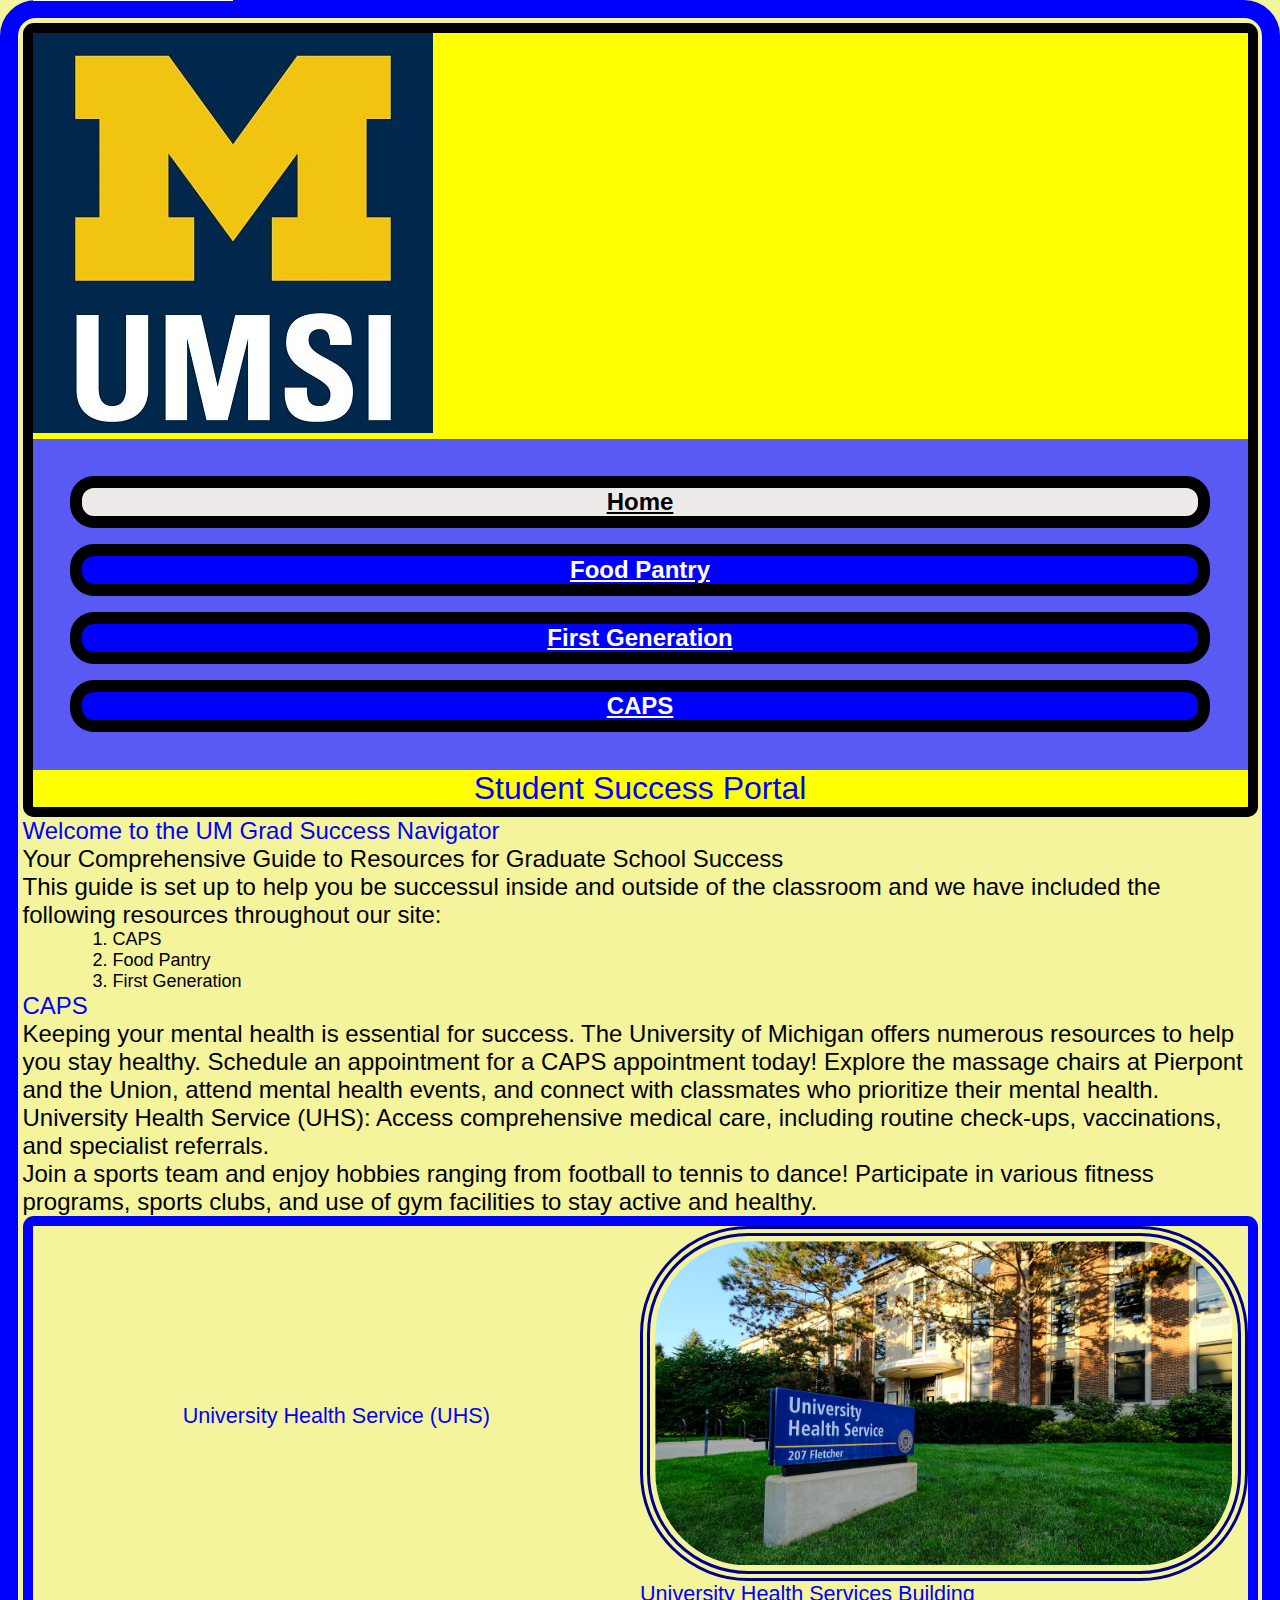
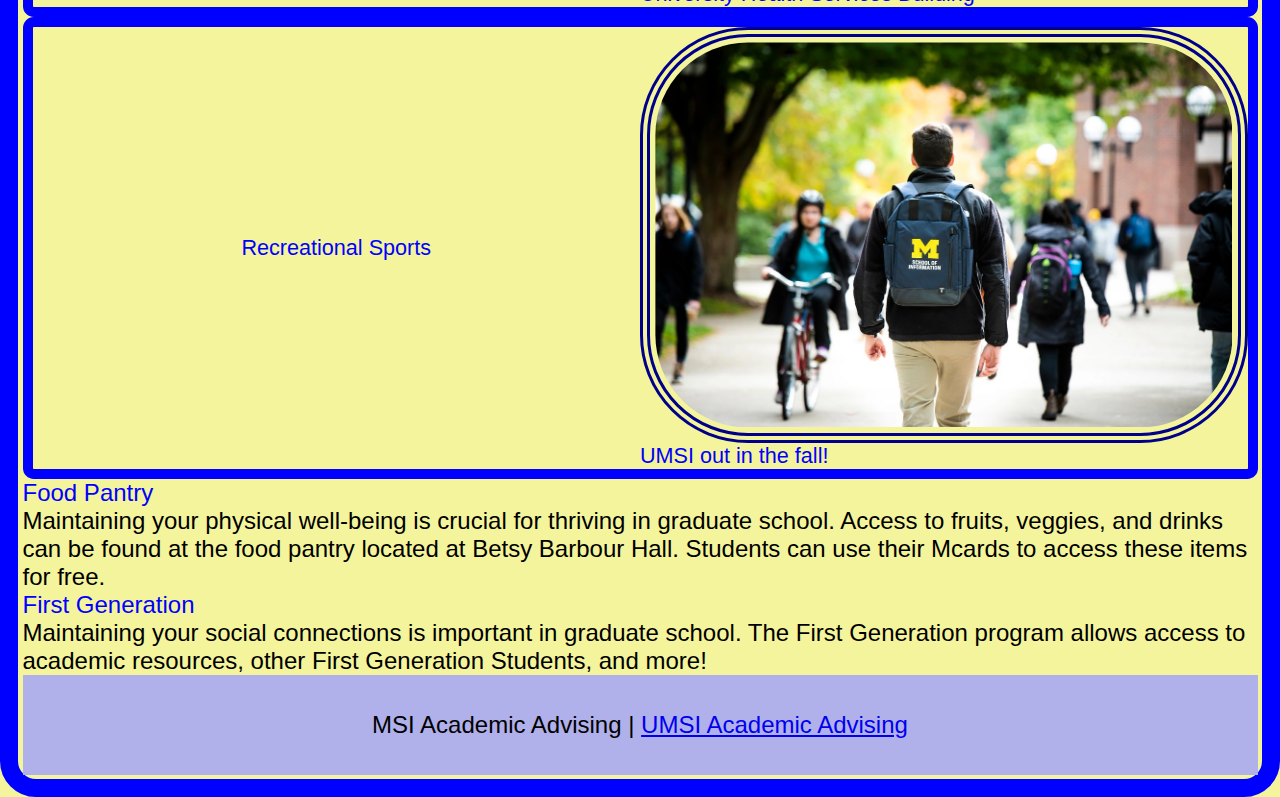
<file: index.html>
<!DOCTYPE html>
<html lang="en">
<head>
    <meta charset="UTF-8">
    <meta name="viewport" content="width=device-width, initial-scale=1.0">
    <link rel="stylesheet" href="css/html5reset.css">
    <link rel="stylesheet" href="css/style.css"> 
    <title>Student Success Portal</title>
</head>
<body>

    <header>
        <a class="skip" href="#main">Skip to Main Content</a>
        <img src="images/UMSI_signature_vertical_informal_solidblue.jpg" alt="UMSI Logo" class="umich">
        <nav>
            <ul>
                <li><a href = "index.html" class="active">Home</a></li>
                <li><a href = "food_pantry.html">Food Pantry</a></li>
                <li><a href = "first_gen.html">First Generation</a></li>
                <li><a href = "caps.html">CAPS</a></li>
            </ul>
        </nav>
        <h1>Student Success Portal</h1>

    </header>
    <main id="main">
        <section>
            <h2>Welcome to the UM Grad Success Navigator</h2>
            <p> Your Comprehensive Guide to Resources for Graduate School Success</p>
            <p>This guide is set up to help you be successul inside and outside of the classroom and we have included the following resources throughout our site:</p>
            <ol>
                <li>CAPS</li>
                <li>Food Pantry</li>
                <li>First Generation</li>
            </ol>
        </section>
        <section>
            <h2>CAPS</h2>
            <p>Keeping your mental health is essential for success. The University of Michigan offers numerous resources to help you stay healthy. Schedule an appointment for a CAPS appointment today! Explore the massage chairs at Pierpont and the Union, attend mental health events, and connect with classmates who prioritize their mental health. University Health Service (UHS): Access comprehensive medical care, including routine check-ups, vaccinations, and specialist referrals.</p>
            <p>Join a sports team and enjoy hobbies ranging from football to tennis to dance! Participate in various fitness programs, sports clubs, and use of gym facilities to stay active and healthy.</p>
            <article>
                <h3>University Health Service (UHS)
                <figure>
                    <img src="images/UHS.jpg" alt="University Health Services building" class="images">
                    <figcaption>University Health Services Building</figcaption>
                </figure>
                </h3>
            </article>
            <article>
                <h3>Recreational Sports
                <figure>
                    <img src="images/UMSI_CampusFall_UMSIBackpack_02.jpg" alt="A student wears a UMSI backpack in fall on the drag." class="images">
                    <figcaption>UMSI out in the fall!</figcaption>
                </figure>
                </h3>
            </article>
        </section>

        <section>
            <h2>Food Pantry</h2>
            <p>Maintaining your physical well-being is crucial for thriving in graduate school. Access to fruits, veggies, and drinks can be found at the food pantry located at Betsy Barbour Hall. Students can use their Mcards to access these items for free.</p>
        </section>

        <section>
            <h2>First Generation</h2>
            <p>Maintaining your social connections is important in graduate school. The First Generation program allows access to academic resources, other First Generation Students, and more!</p>
        </section>

    </main>
    <footer>
        <p>MSI Academic Advising | <a href="https://sites.google.com/umich.edu/msiacademicadvising/student-support-resources">UMSI Academic Advising </a></p>
        </footer>
</body>
</html>
</file>
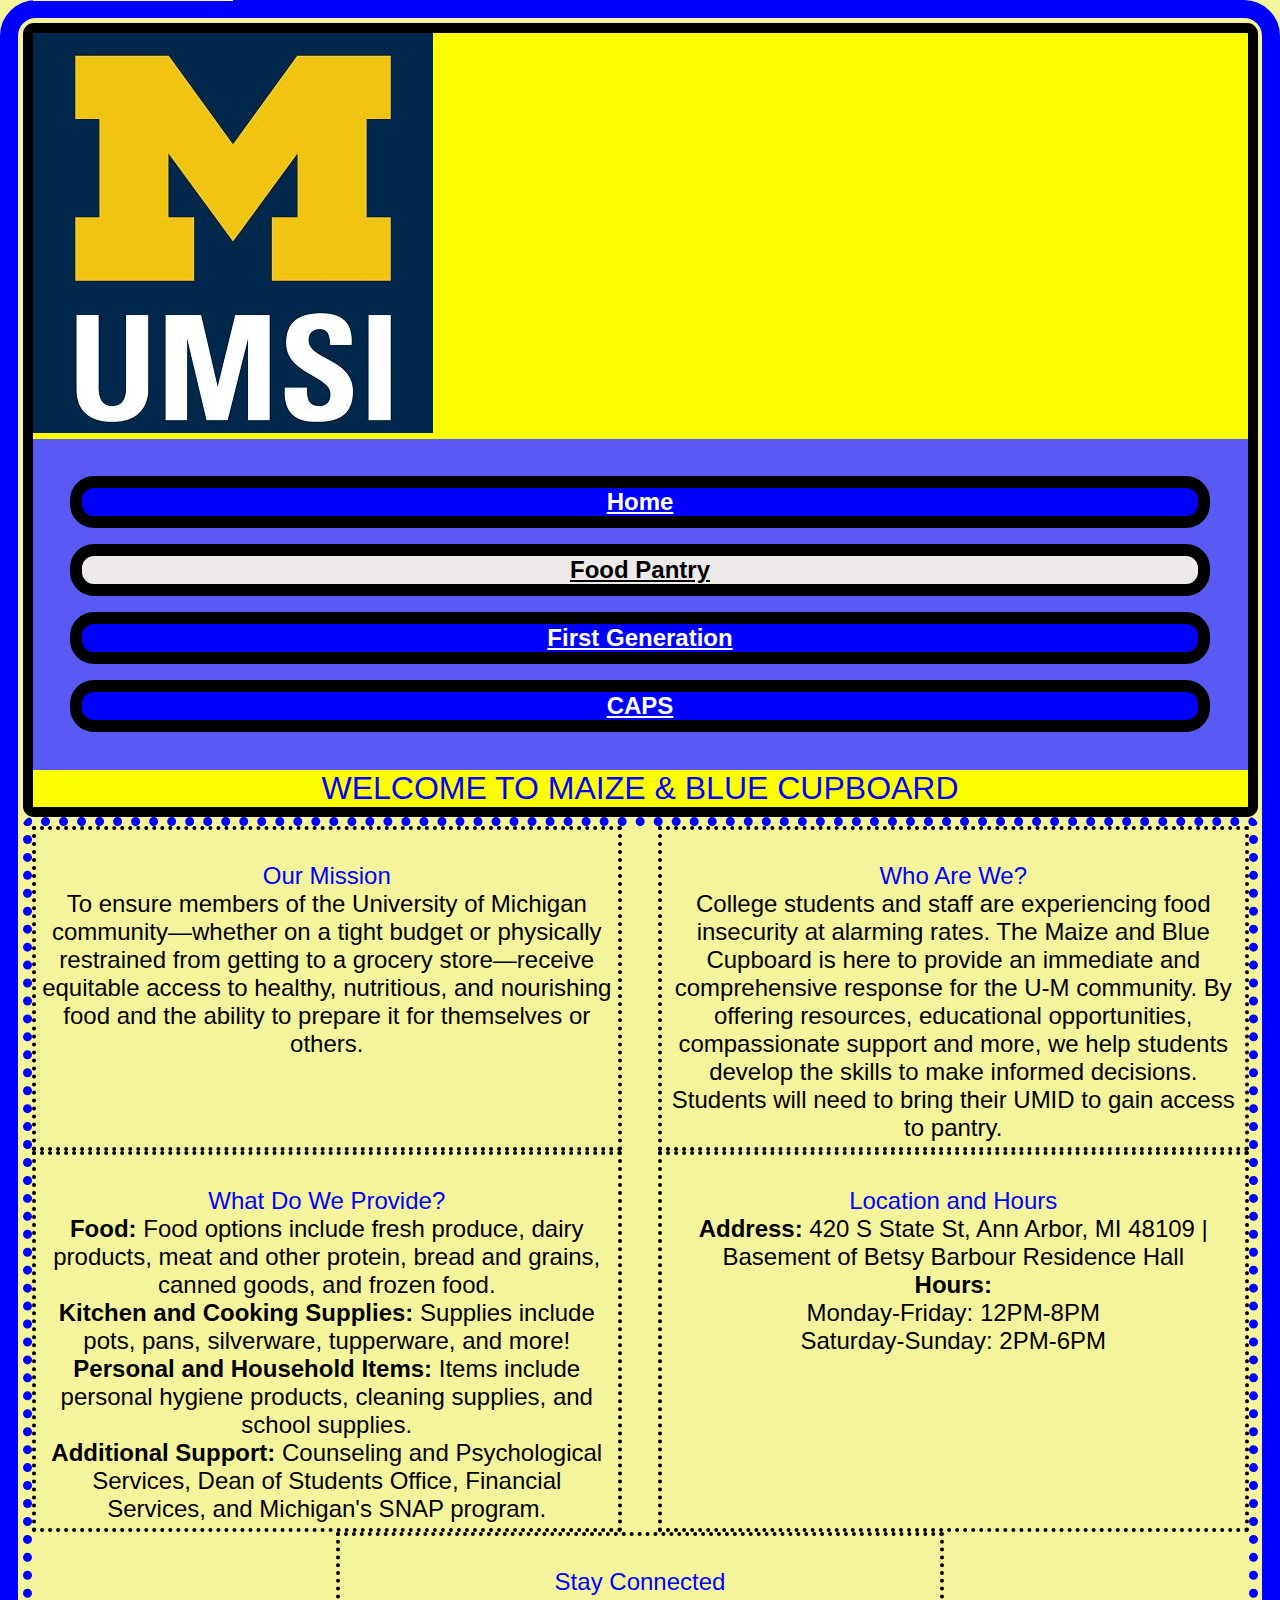
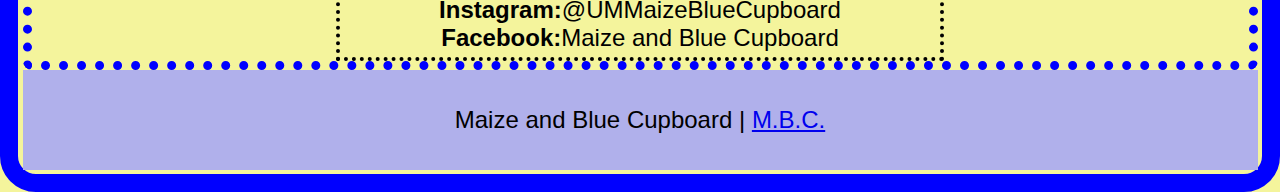
<file: food_pantry.html>
<!DOCTYPE html>
<html lang="en">
<head>
    <meta charset="UTF-8">
    <meta name="viewport" content="width=device-width, initial-scale=1.0">
    <link rel="stylesheet" href="css/html5reset.css">
    <link rel="stylesheet" href="css/style.css"> 
    <title>Maize and Blue Cupboard</title>
</head>
<body>

    <header>
        <figure>
            <img src="images/UMSI_signature_vertical_informal_solidblue.jpg" alt="UMSI Logo" class="umich">
            <!-- <img src="images/UM LOGO.png" alt="University of Michigan"  width="1400" height="200"> -->
            <!--The above image: UM LOGO.png was retrieved from https://brand.umich.edu/logos/logo-downloads/ on January 26, 2025.-->
        </figure>

        <a class="skip" href="#main">Skip to Main Content</a>

        <nav>
            <ul>
                <li><a href = "index.html">Home</a></li>
                <li><a href = "food_pantry.html" class="active">Food Pantry</a></li>
                <li><a href = "first_gen.html">First Generation</a></li>
                <li><a href = "caps.html">CAPS</a></li>
            </ul>
        </nav>
        <h1><b>WELCOME TO MAIZE & BLUE CUPBOARD</b></h1>
    </header>

    <main class="gallery" id="main">
        <div class="grid-item">
        <h2><br>Our Mission<br></h2>
        <p>To ensure members of the University of Michigan community—whether on a tight budget or physically restrained from getting to a grocery store—receive equitable access to healthy, nutritious, and nourishing food and the ability to prepare it for themselves or others.</p>
        </div>

        <div class="grid-item">
        <h2><br>Who Are We?<br></h2>
        <p>College students and staff are experiencing food insecurity at alarming rates. The Maize and Blue Cupboard is here to provide an immediate and comprehensive response for the U-M community. By offering resources, educational opportunities, compassionate support and more, we help students develop the skills to make informed decisions. Students will need to bring their UMID to gain access to pantry.</p>
        </div>

        <div class="grid-item">
            <h2><br>What Do We Provide?<br></h2>
            <ul>
                <li><strong>Food:</strong> Food options include fresh produce, dairy products, meat and other protein, bread and grains, canned goods, and frozen food.</li>
                <li><strong>Kitchen and Cooking Supplies:</strong> Supplies include pots, pans, silverware, tupperware, and more!</li>
                <li><strong>Personal and Household Items:</strong> Items include personal hygiene products, cleaning supplies, and school supplies.</li>
                <li><strong>Additional Support:</strong> Counseling and Psychological Services, Dean of Students Office, Financial Services, and Michigan's SNAP program.</li>
            </ul>
        </div>


        <div class="grid-item">
            <h2><br>Location and Hours<br></h2>
            <p><strong>Address:</strong> 420 S State St, Ann Arbor, MI 48109 | Basement of Betsy Barbour Residence Hall</p>
            <p><strong>Hours:</strong>
                <ul>
                    <li>Monday-Friday: 12PM-8PM</li>
                    <li>Saturday-Sunday: 2PM-6PM</li>
                </ul>
            </p>
        </div>

        <div class="grid-item">
            <h2><br>Stay Connected<br></h2>
            <ul>
                <li><strong>Instagram:</strong>@UMMaizeBlueCupboard</li>
                <li><strong>Facebook:</strong>Maize and Blue Cupboard</li>
            </ul>
        </div>

         <!-- Content taken & modified from ChatGPT with the prompt, "write me a webpage of intro content to help University of Michigan Master's students navigate a free food pantry called Maize and Blue Cupboard. This pantry provides food, kitchen and cooking supplies(Dishes, silverware, pots & pans, Tupperware, cutting boards, knives, and other kitchenware), personal and household items, as well as other support through Counseling and Psychology Services, Dean of Students and Financial Services, and SNAP (Michigan's Food Program). The location and hours should also be included." ChatGPT. (2024). ChatGPT (May 13th version) [Large language model]. -->
    </main>
    <footer>
        <p>Maize and Blue Cupboard | <a href="https://mbc.studentlife.umich.edu/">M.B.C.</a></p>
    </footer>

</body>
</html>
</file>
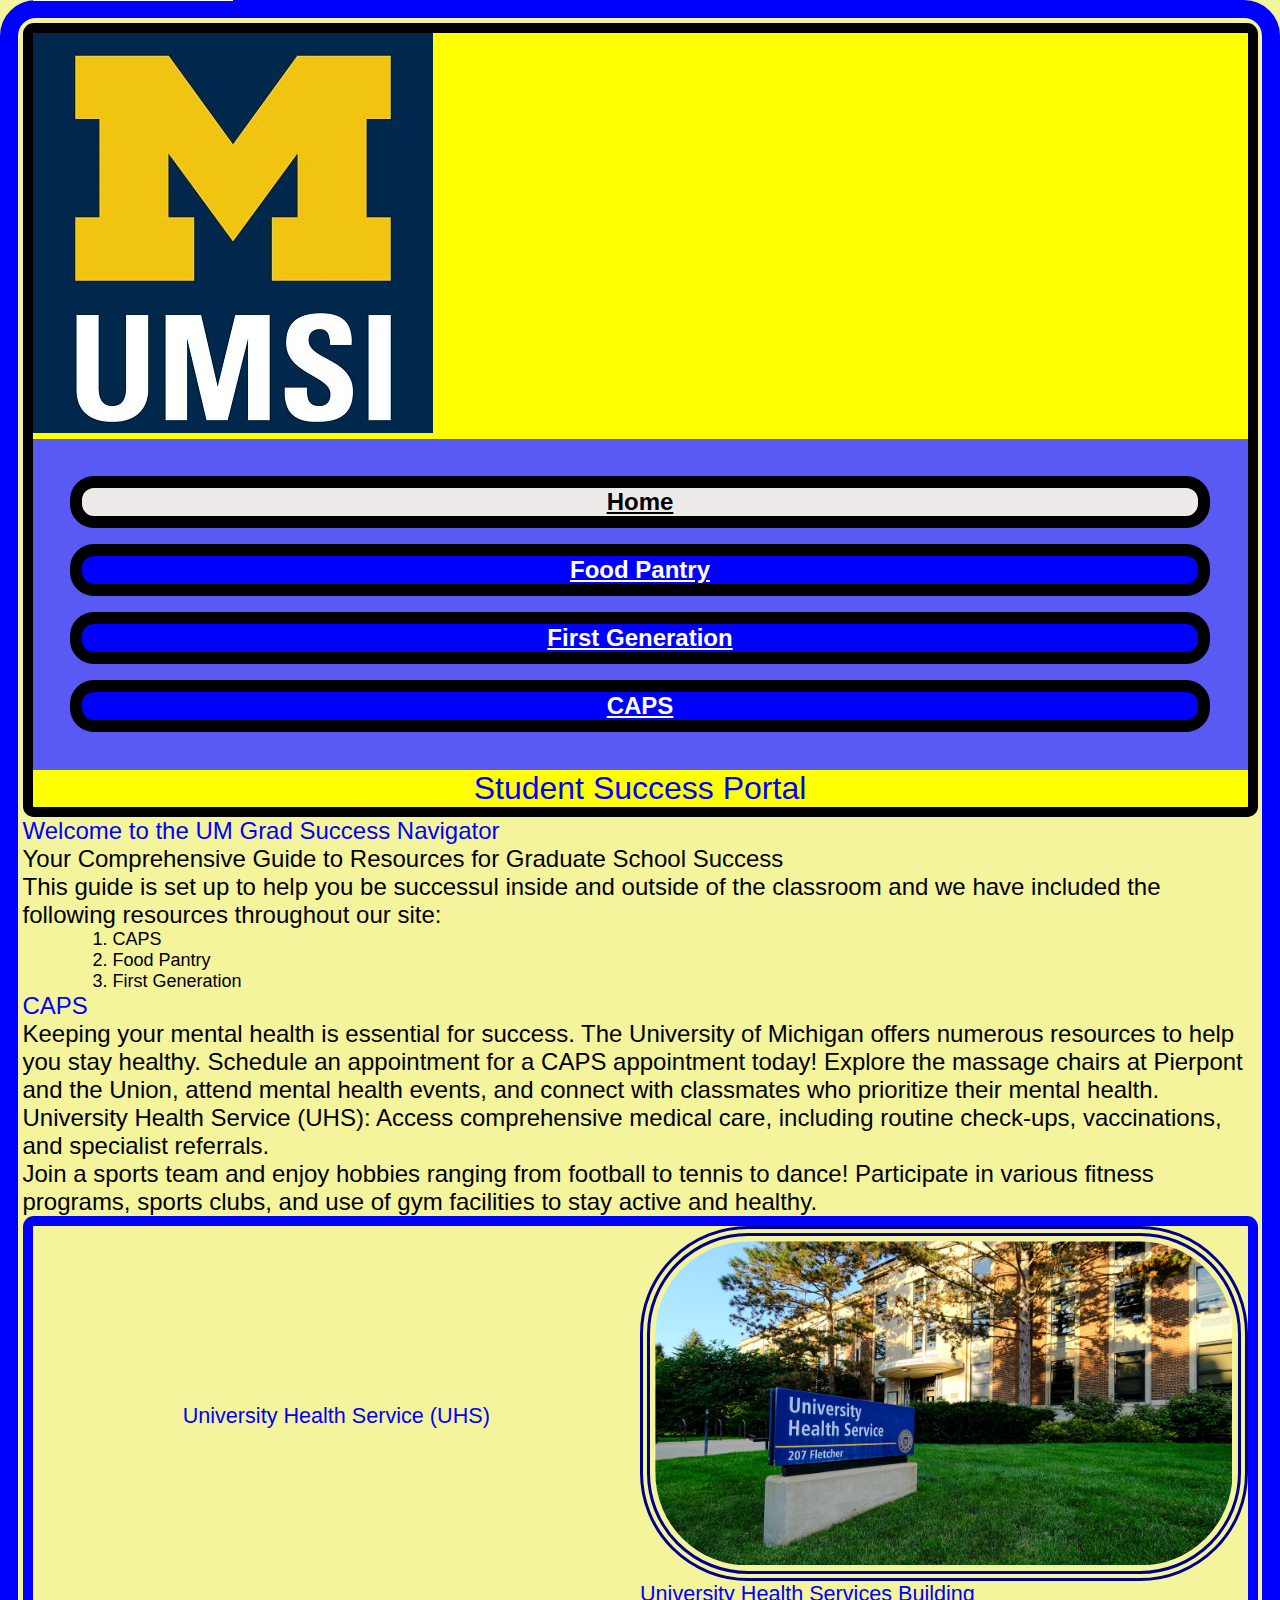
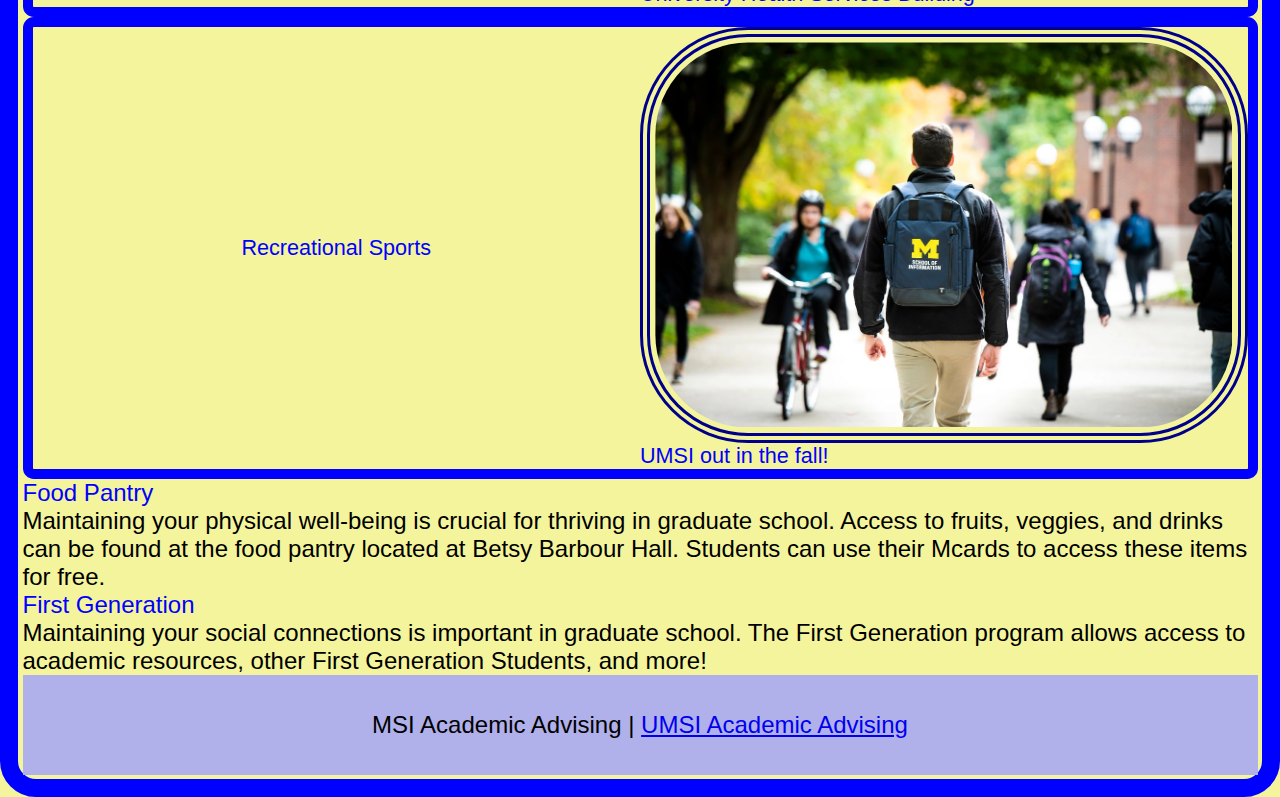
<file: home.html>
<!DOCTYPE html>
<html lang="en">
<head>
    <meta charset="UTF-8">
    <meta name="viewport" content="width=device-width, initial-scale=1.0">
    <link rel="stylesheet" href="css/html5reset.css">
    <link rel="stylesheet" href="css/style.css"> 
    <title>Student Success Portal</title>
</head>
<body>

    <header>
        <a class="skip" href="#main">Skip to Main Content</a>
        <img src="images/UMSI_signature_vertical_informal_solidblue.jpg" alt="UMSI Logo" class="umich">
        <nav>
            <ul>
                <li><a href = "home.html" class="active">Home</a></li>
                <li><a href = "food_pantry.html">Food Pantry</a></li>
                <li><a href = "first_gen.html">First Generation</a></li>
                <li><a href = "caps.html">CAPS</a></li>
            </ul>
        </nav>
        <h1>Student Success Portal</h1>

    </header>
    <main id="main">
        <section>
            <h2>Welcome to the UM Grad Success Navigator</h2>
            <p> Your Comprehensive Guide to Resources for Graduate School Success</p>
            <p>This guide is set up to help you be successul inside and outside of the classroom and we have included the following resources throughout our site:</p>
            <ol>
                <li>CAPS</li>
                <li>Food Pantry</li>
                <li>First Generation</li>
            </ol>
        </section>
        <section>
            <h2>CAPS</h2>
            <p>Keeping your mental health is essential for success. The University of Michigan offers numerous resources to help you stay healthy. Schedule an appointment for a CAPS appointment today! Explore the massage chairs at Pierpont and the Union, attend mental health events, and connect with classmates who prioritize their mental health. University Health Service (UHS): Access comprehensive medical care, including routine check-ups, vaccinations, and specialist referrals.</p>
            <p>Join a sports team and enjoy hobbies ranging from football to tennis to dance! Participate in various fitness programs, sports clubs, and use of gym facilities to stay active and healthy.</p>
            <article>
                <h3>University Health Service (UHS)
                <figure>
                    <img src="images/UHS.jpg" alt="University Health Services building" class="images">
                    <figcaption>University Health Services Building</figcaption>
                </figure>
                </h3>
            </article>
            <article>
                <h3>Recreational Sports
                <figure>
                    <img src="images/UMSI_CampusFall_UMSIBackpack_02.jpg" alt="A student wears a UMSI backpack in fall on the drag." class="images">
                    <figcaption>UMSI out in the fall!</figcaption>
                </figure>
                </h3>
            </article>
        </section>

        <section>
            <h2>Food Pantry</h2>
            <p>Maintaining your physical well-being is crucial for thriving in graduate school. Access to fruits, veggies, and drinks can be found at the food pantry located at Betsy Barbour Hall. Students can use their Mcards to access these items for free.</p>
        </section>

        <section>
            <h2>First Generation</h2>
            <p>Maintaining your social connections is important in graduate school. The First Generation program allows access to academic resources, other First Generation Students, and more!</p>
        </section>

    </main>
    <footer>
        <p>MSI Academic Advising | <a href="https://sites.google.com/umich.edu/msiacademicadvising/student-support-resources">UMSI Academic Advising </a></p>
        </footer>
</body>
</html>
</file>
<file: css/style.css>
/* The skip class was used to add the skip to main button and to make it functional */
.skip {
    position: absolute;
    top: -25px;
    background-color: #ffffff;
}

.skip:focus {
    position: static;
    top: 0;
    bottom: 0;
}


/* this section was to style the body section of the html */
body {
    font-family: "Arial", sans-serif;
    font-size: large;
    font-style: normal;
    background-color: rgb(244, 244, 156);
    border-style: solid;
    border-color: blue;
    border-width: 1em;
    border-radius: 2em;
    padding: .25em
}

p {
    font-family: Arial, Helvetica, sans-serif;
    font-size: x-large;
}


.umich {
    position:relative;

}

h1 {
    text-align: center;
}

header {
    font-family: "Arial", sans-serif;
    font-size: larger;
    font-style: normal;
    background-color: yellow;
    border-style: solid;
    border-width: .5em;
    border-radius: .5em;
}

h1 {
    font-family:Impact, Haettenschweiler, 'Arial Narrow Bold', sans-serif;
    font-size: xx-large;
    color:blue;
    font-style: normal;
}

h2 {
    font-family:Impact, Haettenschweiler, 'Arial Narrow Bold', sans-serif;
    font-size: x-large;
    color:blue;
    font-style: normal;
}
h3 {
    font-family:Arial, Helvetica, sans-serif;
    font-size: larger;
    color:blue;
    font-style: normal;
}

ol {
    margin-left: 5em;
  }

section h1 {
    font-family:Impact, Haettenschweiler, 'Arial Narrow Bold', sans-serif;
    font-size: larger;
    color:black;
    font-style: normal;
}

.main {
    align-content: center;
}


/* this is my first grid. I set up the grid using display to grid and added various styling to the grids. I also used the diva gallery to apply this grid. */
.gallery {
    display: grid;
    grid-template-columns: 1fr 1fr;
    column-gap: 2em;
    justify-items: center;
    align-items: stretch;
    border: .5em dotted blue;
    border-radius: .5em;
}

/* this allows the last grid item to be in the middle or spanning both columns. */
.gallery div:last-child {
    width: 50%;
    grid-column: 1/span 2;
}

/* this creates the borders aroudn each div in the grid using the grid-item class */
.grid-item {
    border: .25em dotted black;
    padding: .25em;
    text-align: center;
}



/* this is my second grid. I set up the grid using display to grid and added various styling to the grids. I also used the diva class to apply this grid. */
.diva {
    display: grid;
    grid-template-columns: 1fr 1fr;
    justify-items: center;
    align-items: center;
    border: .5em solid blue;
    border-radius: .5em;
}

.live {
    border: .25em dotted black;
    padding: .25em;
    text-align: center;
}

.diva div:last-child {
    width: 50%;
    grid-column: 1/span 2;
}

nav {
    background-color: rgb(89, 89, 244);
    padding: 1em;
}
nav ul {
    display: grid;
    grid-template-columns: 1fr;
    align-items: center;
    gap:.5em;
    padding: .5em;
    font-family: Arial, Helvetica, sans-serif;
    font-size: xx-large;
}

nav a {
    display: block;
    background-color: blue;
    color: white;
    border:.5em solid black;
    border-radius: 1em;
    justify-content: center;
    text-align: center;
    font-weight: bold;
}

nav a.active {
    background-color: #efeaea;
    font-weight: bolder;
    color: black;
}

.images {
    display: grid;
    grid-template-columns: 1fr 1fr;
    /* border:.5em solid #efeaea; */
    border: .5em double darkblue;
    border-radius: 5em;
    max-width: 100%;
    width: 30em;
    height:50%;
    border-radius: 5em;
    padding: .25em;
    justify-content: center;
}

h3 {
    display: grid;
    grid-template-columns: 1fr 1fr;
    justify-items: center;
    align-items: center;
    border: .5em solid blue;
    border-radius: .5em;
}

h3 p {
    padding: 2em;
}

footer {
    background-color: rgb(176, 176, 235);
    padding: 2em;
    text-align: center;
}

ul li {
    font-family:Arial, Helvetica, sans-serif;
    font-size: x-large;
}

ol li {
    font-family: Arial, Helvetica, sans-serif;
    font-size: large;
    text-align: left;
}
</file>
